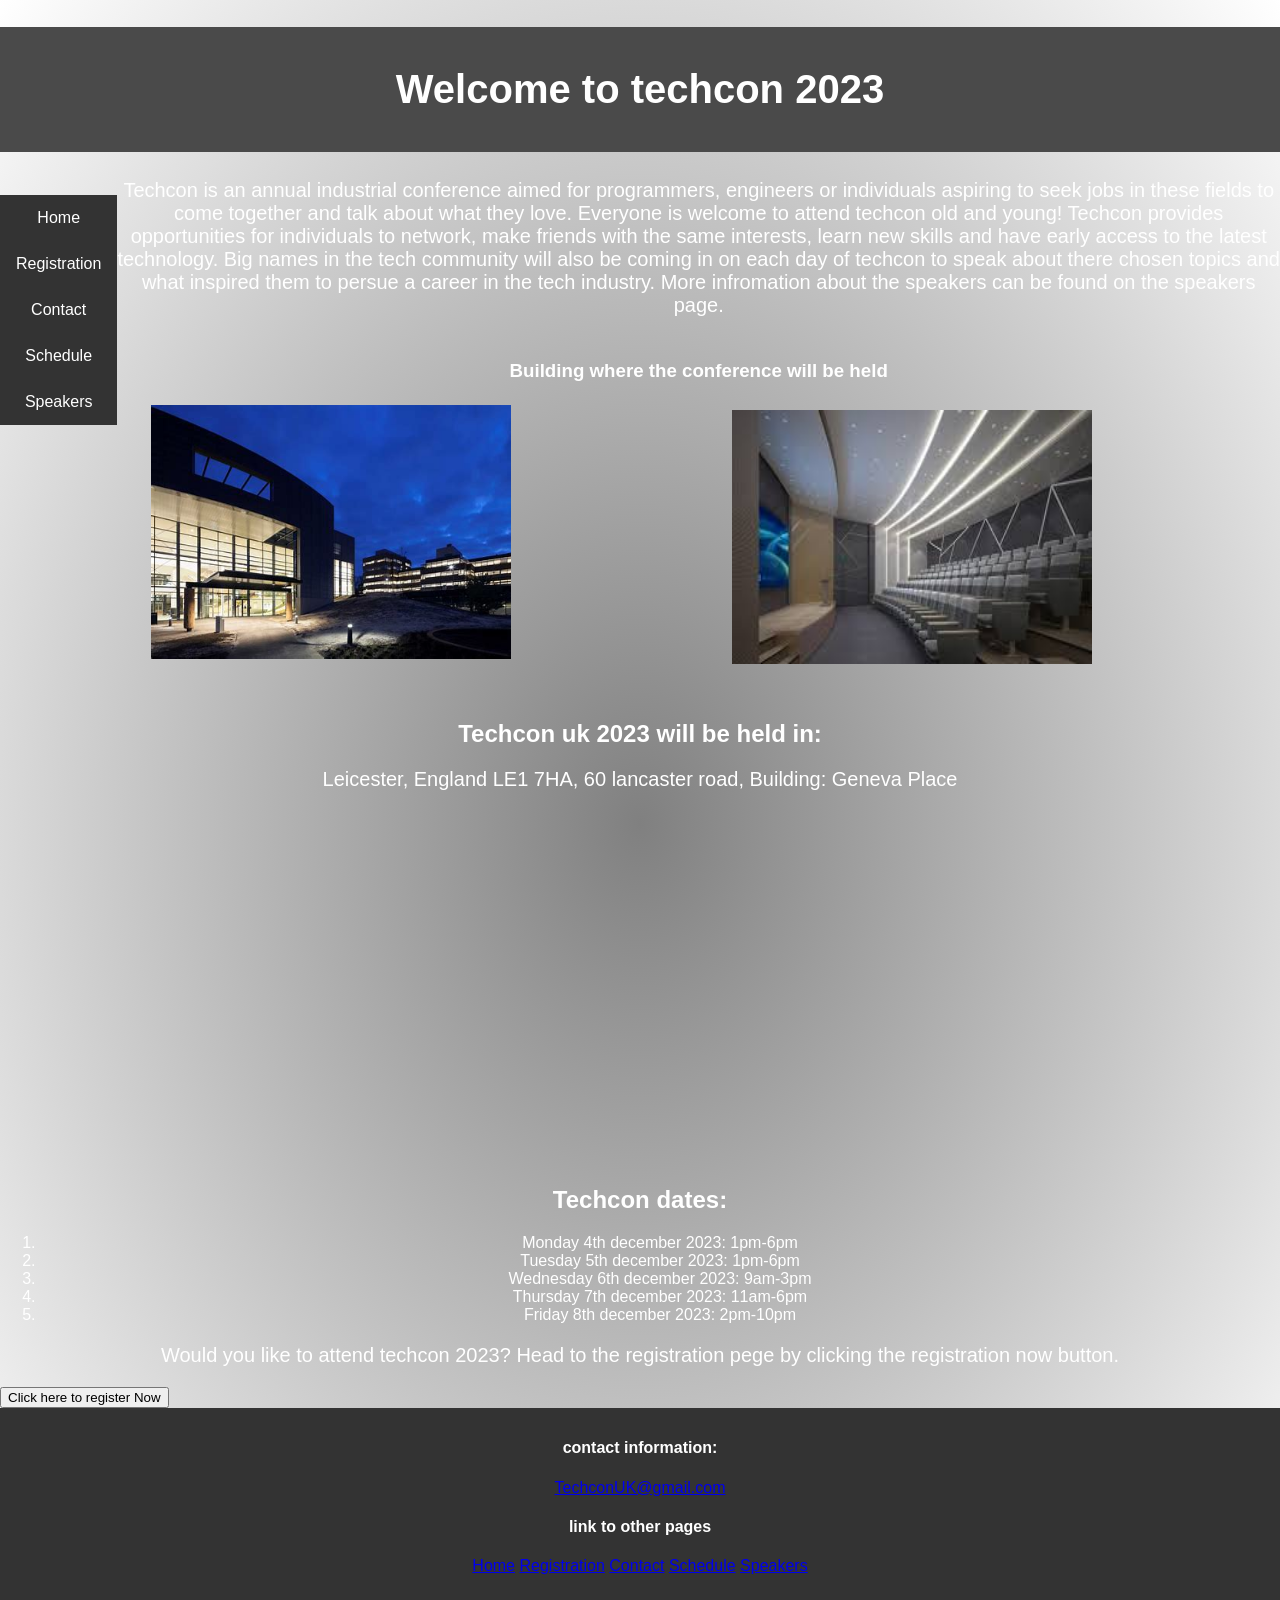
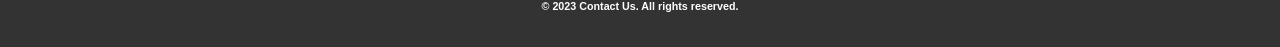
<file: Techcon 2023 website (file)/html/Index.html>
<!DOCTYPE html>
 <html lang="en"></html>
    <head>
        <title>Homepage</title>
        <!-- External ccs stylesheet link -->
        <link rel="stylesheet" href="../css/style.css">
    </head>
    <!-- Header section with the title and navigation menu -->
     <header>
       <h1>Welcome to techcon 2023</h1>
        <nav>
            <ul>
                <li><a href="Index.html">Home</a> </li><!--links to 5 other pages-->
                <li><a href="Registration.html">Registration</a> </li>
                <li><a href="Contact.html">Contact</a> </li>
                <li><a href="Schedule.html">Schedule</a> </li>
                <li><a href="Speakers.html">Speakers</a> </li>
            </ul>
        </nav>
      </header>
      <!-- Main content of the homepage -->
        <body>
         <p>Techcon is an annual industrial conference aimed for programmers, engineers or individuals aspiring to seek jobs in these fields
             to come together and talk about what they love. Everyone is welcome to attend techcon 
             old and young! Techcon provides opportunities for individuals to network, make friends
             with the same interests, learn new skills and have early access to the latest technology. 
             Big names in the tech community will also be coming in on each day of techcon to speak about
             there chosen topics and what inspired them to persue a career in the tech industry. More infromation 
             about the speakers can be found on the speakers page.<br></br>
        <!-- Section about the conference building with images -->
          <h3>Building where the conference will be held</h3>
        <div class="row">
          <div class="column"> 
            <img src="../images/conference2.jpg" alt="The building the conference will be held in" style="width:360px;height:254px;"><br></br>
          </div>
          <div class="column"></div>
             <img src="../images/InsideConference.jpg" alt="The building the conference will be held in" style="width:360px;height:254px;">
           </div>

          <h2>Techcon uk 2023 will be held in:</h2>
             <p>Leicester, England LE1 7HA, 60 lancaster road, Building: Geneva Place</p>
           <!-- Embedded Google Map -->
             <p><iframe src="https://www.google.com/maps/embed?pb=!1m18!1m12!1m3!1d2421.8831949270348!2d-1.1303394245461873!3d52.62595487838111!2m3!1f0!2f0!3f0!3m2!1i1024!2i768!4f13.1!3m3!1m2!1s0x487761244f4d29c3%3A0x660bb48dc71f1f63!2sLancaster%20Rd%2C%20Leicester%20LE1%207HA!5e0!3m2!1sen!2suk!4v1701183033765!5m2!1sen!2suk" width="500" height="350" style="border:0;" allowfullscreen="" loading="lazy" referrerpolicy="no-referrer-when-downgrade"></iframe></p>
          <!--inline css that edits the image and alignes them horizontally-->  
            <style>
                img {
                  display: block;
                  margin-left: auto;
                  margin-right: auto;
                }

                * {
                box-sizing: border-box;
                }
                
                .column {
                 float: left;
                 width: 33.33%; /* Set the width of the image */
                 padding: 5px;
                }

                 .row::after {
                 content: "";
                 clear: both;
                 display: table;
                }
             </style>
             
           <h2>Techcon dates:</h2> 
              <ol>
                <li>Monday 4th december 2023: 1pm-6pm</li>
                <li>Tuesday 5th december 2023: 1pm-6pm</li>
                <li>Wednesday 6th december 2023: 9am-3pm</li>
                <li>Thursday 7th december 2023: 11am-6pm</li>
                <li>Friday 8th december 2023: 2pm-10pm</li>
              </ol>

             <p>Would you like to attend techcon 2023? Head to the registration pege by clicking the registration now button.</p>
        </p>
        
    <!-- Registration button with a link to the registration page -->
      <form action="Registration.html">
        <input type="submit" value="Click here to register Now" class="button">
      </form> 

<!-- Footer with contact information and links -->      
        <footer>
            <h4>contact information:</h4>
            <a href="TechconUK@gmail.com">TechconUK@gmail.com</a><br>
            <h4>link to other pages</h4>
               <a href="Index.html">Home</a> 
               <a href="Registration.html">Registration</a> 
               <a href="Contact.html">Contact</a> 
               <a href="Schedule.html">Schedule</a> 
               <a href="Speakers.html">Speakers</a>
               <h6>&copy; 2023 Contact Us. All rights reserved.</h6>
        </footer>

        </body>
    
 </html>
</file>
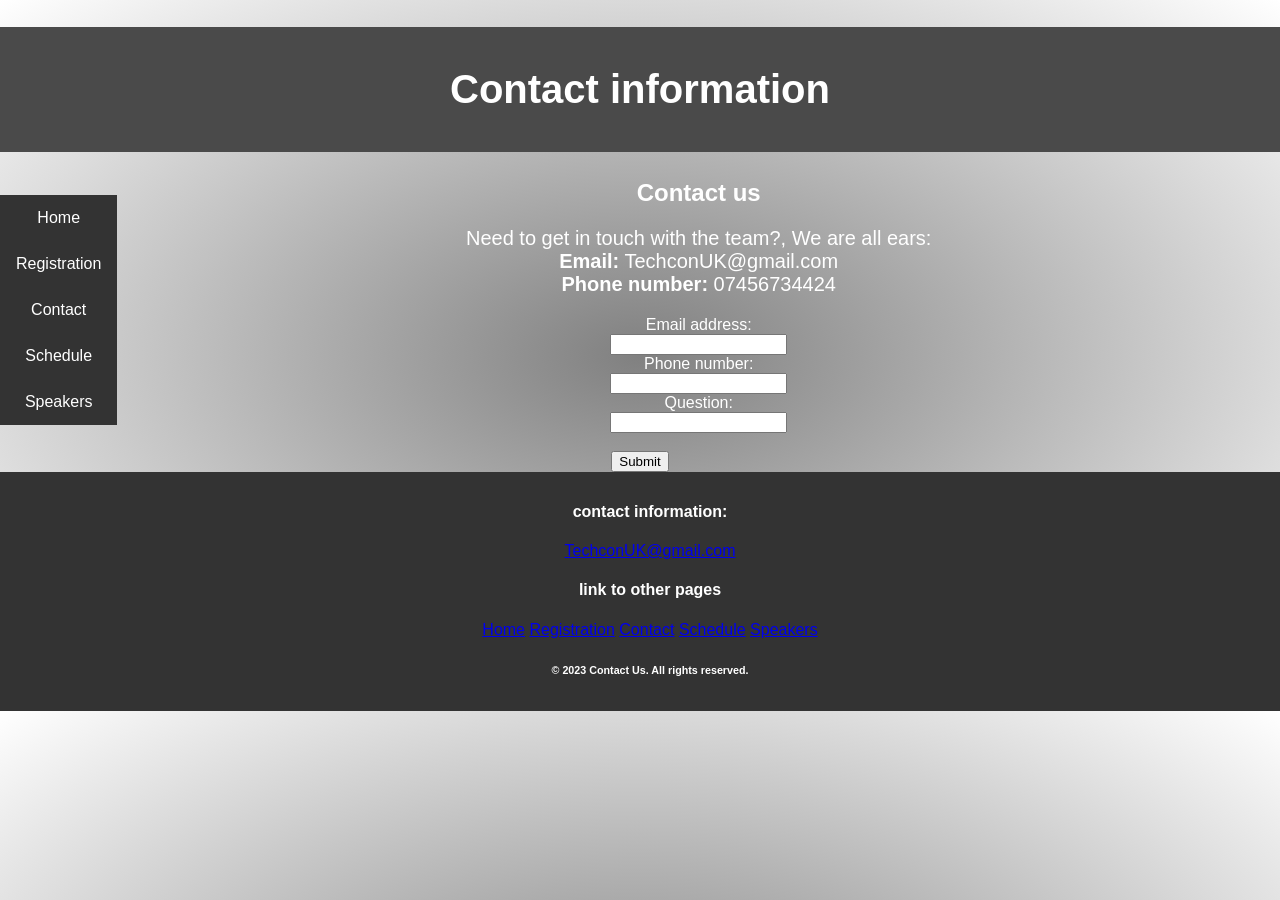
<file: Techcon 2023 website (file)/html/Contact.html>
<!DOCTYPE html>
 <html lang="en"></html>
    <head>
        <title>Contact</title>
    <!-- External ccs stylesheet link -->  
        <link rel="stylesheet" href="../css/style.css">
    </head>
    <body>
    <!-- Header section with the title and navigation menu -->
      <header>
        <h1>Contact information</h1>
        <nav>
            <ul>
                <li><a href="Index.html">Home</a> </li><!--links to 5 other pages-->
                <li><a href="Registration.html">Registration</a> </li>
                <li><a href="Contact.html">Contact</a> </li>
                <li><a href="Schedule.html">Schedule</a> </li>
                <li><a href="Speakers.html">Speakers</a> </li>
            </ul>
        </nav>
      </header>
       <!-- Main content of the contact page -->
        <h2>Contact us</h2>

        <P>Need to get in touch with the team?, We are all ears:<br>
        <b>Email:</b> TechconUK@gmail.com<br> <!--contact details of techcon-->
        <b>Phone number:</b> 07456734424</p>

    <!-- Opening div for the registration section -->   
     <div class="registration">
        <form>
            <label for="mail">Email address:</label><br> <!-- input fields with labels -->
            <input type="text" id="email" name="email"><br>
            <label for ="pnumber">Phone number:</label><br>
            <input type="number" id="pnumber" name="pnumber"><br>
            <label for ="question">Question:</label><br>
            <input type="text" id="question" name="question"><br><br>
            <input type="submit" value="Submit"><!--submit button-->
        </form> 
     </div>

<!-- Footer with contact information and links -->
        <footer>
            <h4>contact information:</h4>
            <a href="TechconUK@gmail.com">TechconUK@gmail.com</a><br>
            <h4>link to other pages</h4>
               <a href="Index.html">Home</a> 
               <a href="Registration.html">Registration</a> 
               <a href="Contact.html">Contact</a> 
               <a href="Schedule.html">Schedule</a> 
               <a href="Speakers.html">Speakers</a>
               <h6>&copy; 2023 Contact Us. All rights reserved.</h6>
        </footer>

    </body>
    
 </html>
</file>
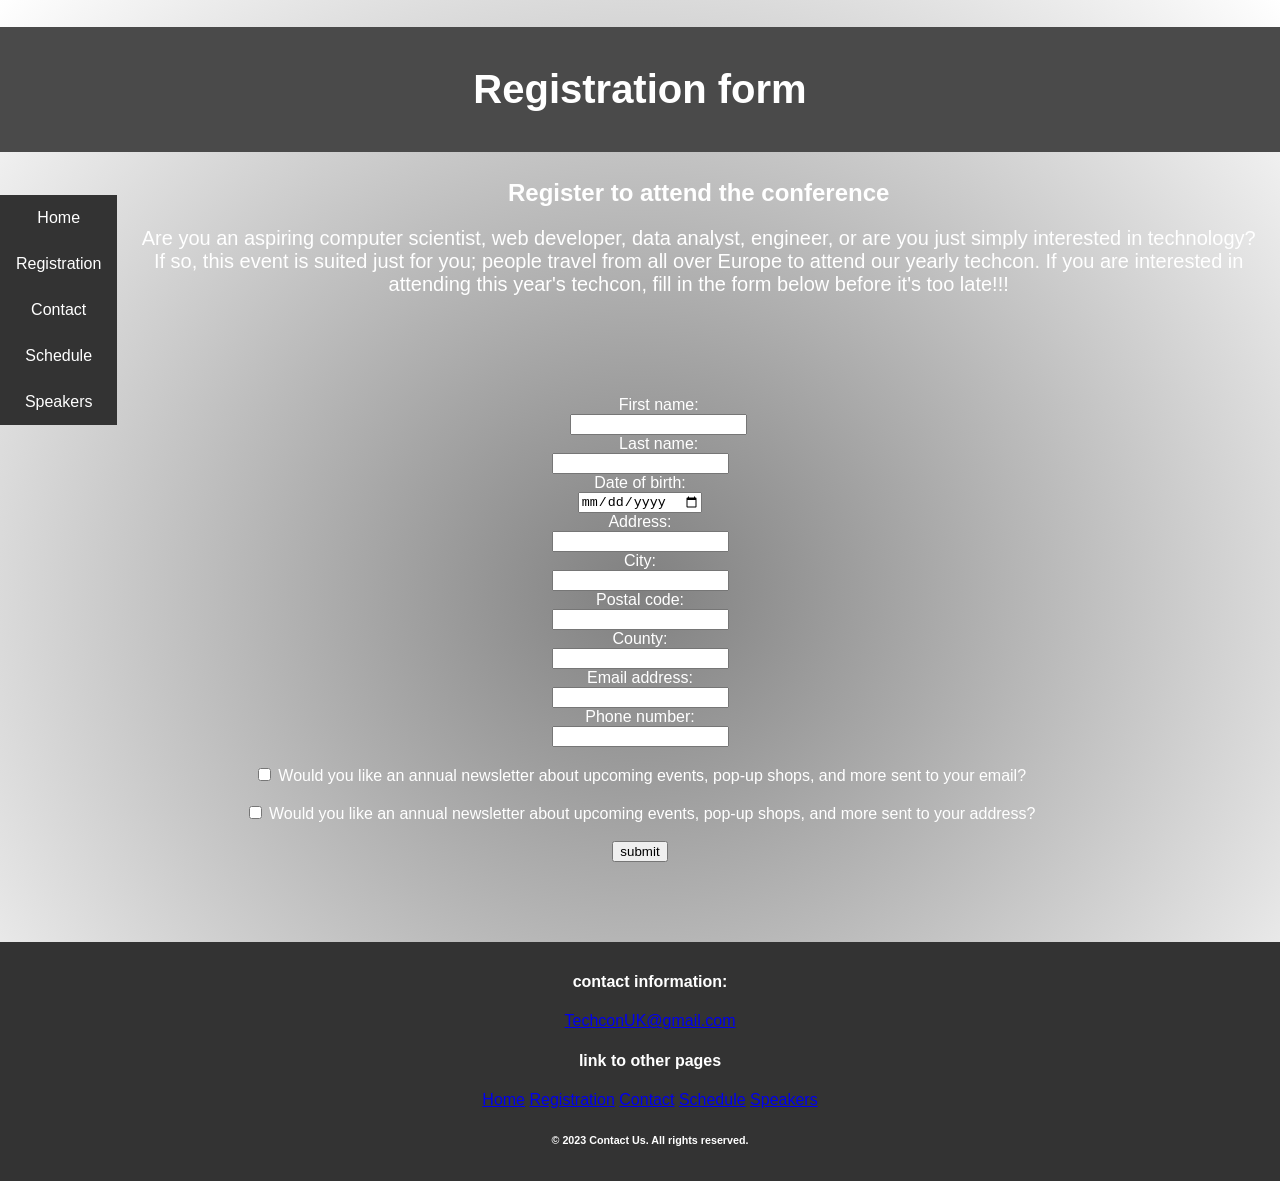
<file: Techcon 2023 website (file)/html/Registration.html>
<!DOCTYPE html>
<html lang="en">

<head>
    <title>Registration</title>
    <!-- Link to the external stylesheet for styling -->
    <link rel="stylesheet" href="../css/style.css">
    <!-- JavaScript function for form validation -->
    <script>
        function validateForm() {
         // Gets values from form inputs   
        let fname = document.getElementById("fname").value;
        //fetches element using id stated later in the form code
        let lname = document.getElementById("lname").value;
        let dob = document.getElementById("DOB").value;
        let address = document.getElementById("address").value;
        let city = document.getElementById("city").value;
        let pcode = document.getElementById("pcode").value;
        let county = document.getElementById("county").value;
        let email = document.getElementById("email").value;
        let pnumber = document.getElementById("pnumber").value;

        // Check if any field is empty and display an alert if true
        if (fname === "" || lname === "" || dob === "" || address === "" || city === "" || pcode === "" || county === "" || email === "" || pnumber === "") {
            alert("Fill out all the fields");
        return false;}   
        // Display alert for successful registration
        else {
            alert("Registration complete");
        return true;
        }
        }

    </script>
    <!-- Styling for the form -->
    <style>
        form {
            text-align: center;
            padding: 80px;
        }
    </style>

</head>

<body>
    <header>
        <h1>Registration form</h1>
        <!--Navigation bar-->
        <nav>
            <ul>
                <li><a href="Index.html">Home</a> </li><!--links to 5 other pages-->
                <li><a href="Registration.html">Registration</a> </li>
                <li><a href="Contact.html">Contact</a> </li>
                <li><a href="Schedule.html">Schedule</a> </li>
                <li><a href="Speakers.html">Speakers</a> </li>
            </ul>
        </nav>

        <h2>Register to attend the conference</h2>

        <p>Are you an aspiring computer scientist, web developer, data analyst, engineer, or are you just simply interested in technology?<br>
            If so, this event is suited just for you; people travel from all over Europe to attend our yearly techcon. If you are interested in attending
            this year's techcon, fill in the form below before it's too late!!!</p>
    </header>

    <div class="registration">
        <form name="RegForm" onsubmit="validateForm()" method="post">
            <!-- Form input fields with labels -->
            <label for="fname">First name:</label><br>
            <input type="text" id="fname" name="fname"><br>
            <label for="lname">Last name:</label><br>
            <input type="text" id="lname" name="lname"><br>
            <label for="DOB">Date of birth:</label><br>
            <input type="date" id="DOB" name="DOB"><br>
            <label for="address">Address:</label><br>
            <input type="text" id="address" name="address"><br>
            <label for="city">City:</label><br>
            <input type="text" id="city" name="city"><br>
            <label for="pcode">Postal code:</label><br>
            <input type="text" id="pcode" name="pcode"><br>
            <label for="county">County:</label><br>
            <input type="text" id="county" name="county"><br>
            <label for="email">Email address:</label><br>
            <input type="text" id="email" name="email"><br>
            <label for="pnumber">Phone number:</label><br>
            <input type="number" id="pnumber" name="pnumber"><br><br>

            <input type="checkbox" id="newsletter" name="newsletter">
            <label for="newsletter">Would you like an annual newsletter about upcoming events, pop-up shops, and more sent to your email?</label><br><br>
            <input type="checkbox" id="newsletter2" name="newsletter2">
            <label for="newsletter2">Would you like an annual newsletter about upcoming events, pop-up shops, and more sent to your address?</label><br><br>
            <!--form submit button-->
            <input type="submit" value="submit">
        </form>
    </div>

<!-- Footer with contact information and links -->    
    <footer>
        <h4>contact information:</h4>
        <a href="TechconUK@gmail.com">TechconUK@gmail.com</a><br>
        <h4>link to other pages</h4>
        <a href="Index.html">Home</a>
        <a href="Registration.html">Registration</a>
        <a href="Contact.html">Contact</a>
        <a href="Schedule.html">Schedule</a>
        <a href="Speakers.html">Speakers</a>
        <h6>&copy; 2023 Contact Us. All rights reserved.</h6>
    </footer>

</body>

</html>
</file>
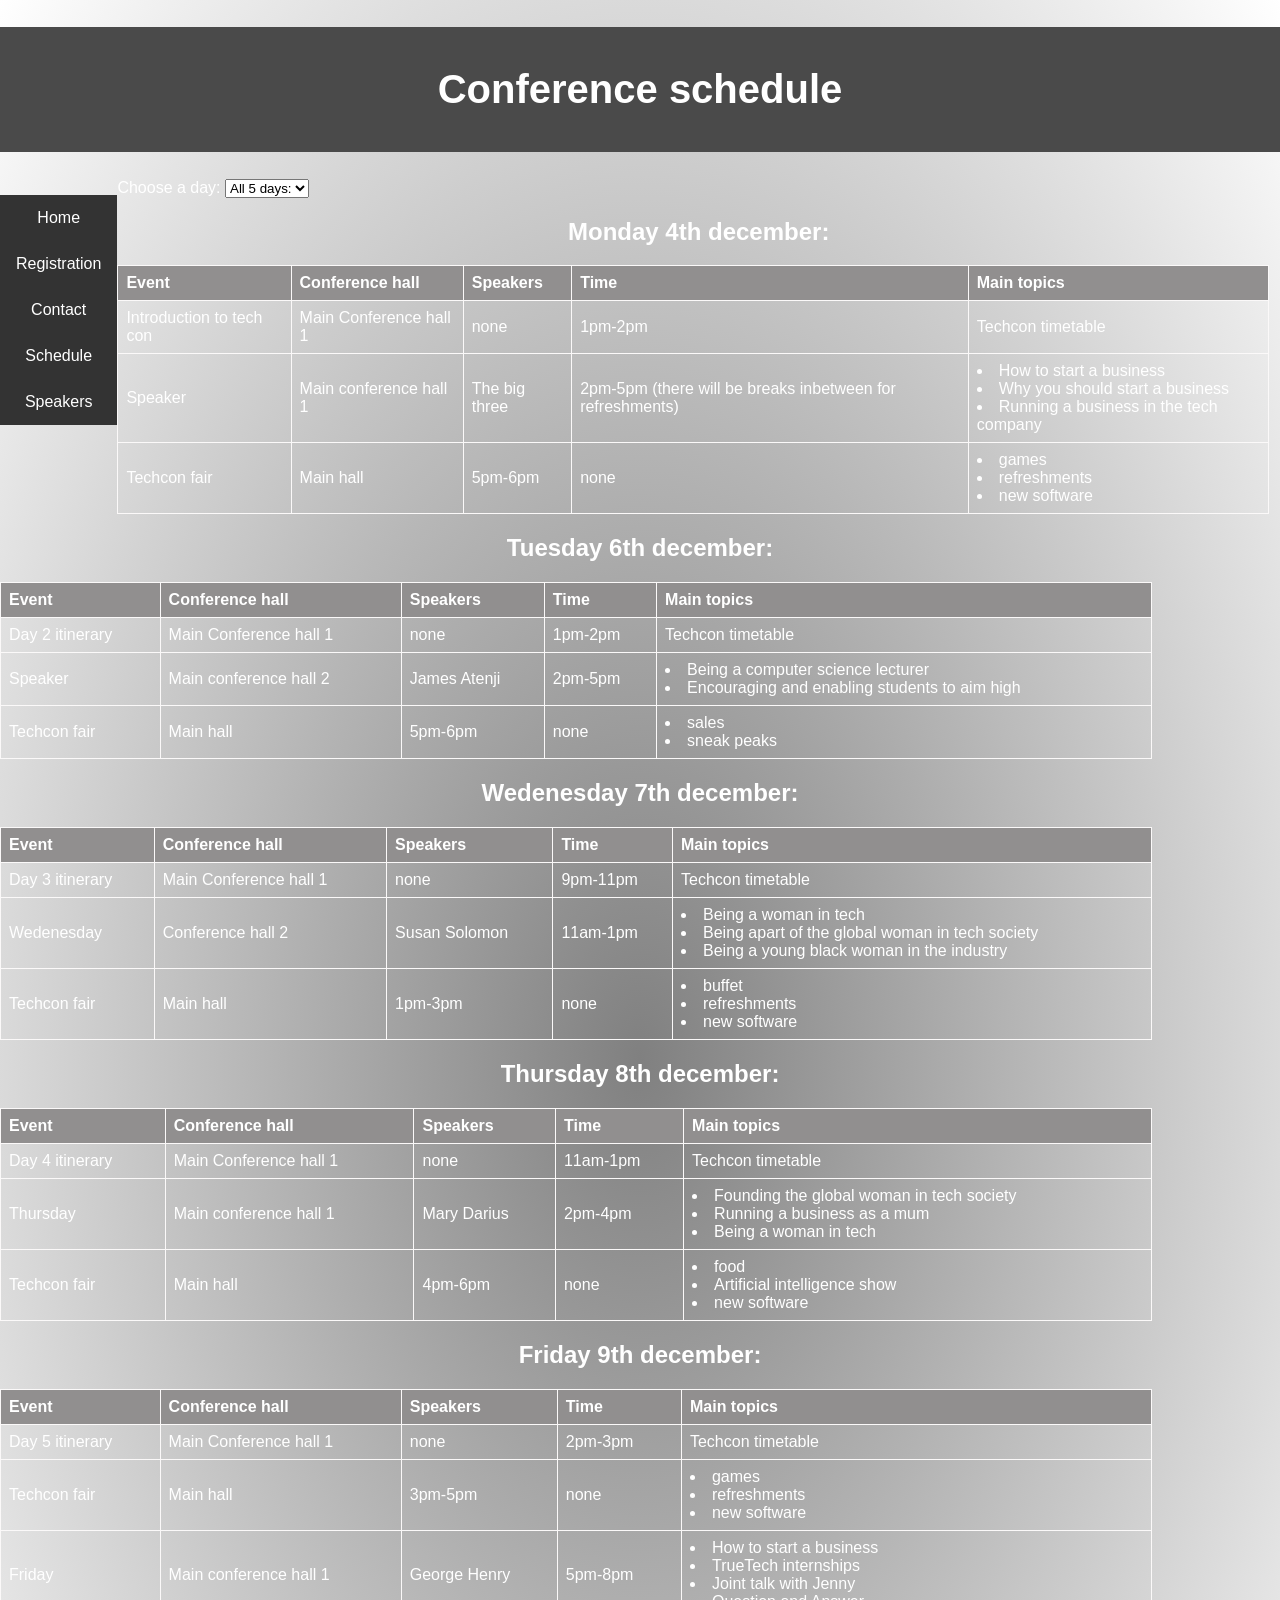
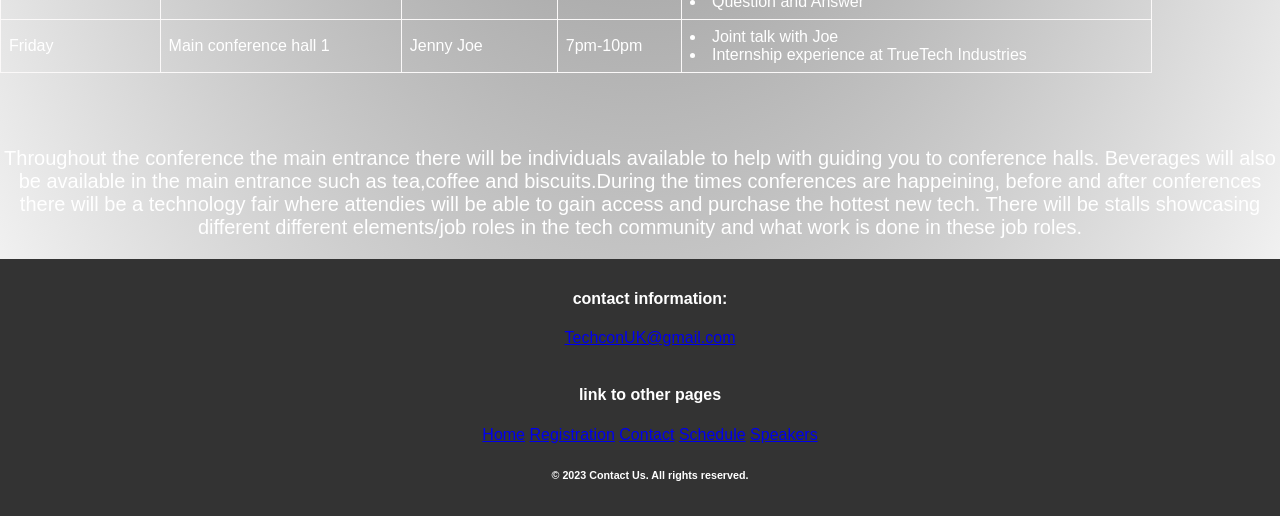
<file: Techcon 2023 website (file)/html/Schedule.html>
<!DOCTYPE html>
 <html lang="en"></html>
    <head>
        <title>Schedule</title>
        <!-- External ccs stylesheet link -->
        <link rel="stylesheet" href="../css/style.css">
    </head>
   <body>
     <header>
   <!-- Header section with the title and navigation menu -->
       <h1>Conference schedule</h1>
        <nav>
            <ul>
                <li><a href="Index.html">Home</a> </li>
                <li><a href="Registration.html">Registration</a> </li>
                <li><a href="Contact.html">Contact</a> </li>
                <li><a href="Schedule.html">Schedule</a> </li>
                <li><a href="Speakers.html">Speakers</a> </li>
            </ul>
        </nav>
      </header>
 <!-- Label and dropdown menu for selecting conference days --> 
    <label for="daySelector">Choose a day:</label>
    <select id="daySelector" onchange="filterScheduele()">
      <!-- Options for selecting different conference days -->
      <option value="all">All 5 days:</option>
      <option value="day1">Day 1:</option>
      <option value="day2">Day 2:</option>
      <option value="day3">Day 3:</option>
      <option value="day4">Day 4:</option>
      <option value="day5">Day 5:</option>
    </select>

<!-- 5 Tables for December techcon 2023 schedule -->
    <h2>Monday 4th december:</h2>
    <!--element id for drop down day chooser javascript-->
    <table id="TableDay1">
      <tr>
        <!-- The 5 table headings -->
        <th>Event</th>
        <th>Conference hall</th>
        <th>Speakers</th>
        <th>Time</th>
        <th>Main topics</th>
      </tr>
      <tr>
        <td>Introduction to tech con</td>
        <td>Main Conference hall 1</td>
        <td>none</td>
        <td>1pm-2pm </td>
        <td>Techcon timetable</td>
      </tr>
      <!-- Additional rows for other events -->
      <tr>
        <td>Speaker</td>
        <td>Main conference hall 1</td>
        <td>The big three</td>
        <td>2pm-5pm (there will be breaks inbetween for refreshments)</td>
        <td><li>How to start a business </li> 
              <li>Why you should start a business</li>
              <li>Running a business in the tech company</li></td>
      </tr>
      <tr>
        <td>Techcon fair</td>
        <td>Main hall</td>
        <td>5pm-6pm</td>
        <td>none</td>
        <td><li>games</li>
            <li>refreshments</li>
            <li>new software</li></td>
      </tr>
    </table>

    <h2>Tuesday 6th december:</h2>
    <table id="TableDay2">
      <tr>
        <th>Event</th>
        <th>Conference hall</th>
        <th>Speakers</th>
        <th>Time</th>
        <th>Main topics</th>
      </tr>
      <tr>
        <td>Day 2 itinerary</td>
        <td>Main Conference hall 1</td>
        <td>none</td>
        <td>1pm-2pm </td>
        <td>Techcon timetable</td>
      </tr>
      <tr>
        <td>Speaker</td>
        <td>Main conference hall 2</td>
        <td>James Atenji</td>
        <td>2pm-5pm</td>
        <td><li>Being a computer science lecturer</li> 
              <li>Encouraging and enabling students to aim high</li></td>
      </tr>
      <tr>
        <td>Techcon fair</td>
        <td>Main hall</td>
        <td>5pm-6pm</td>
        <td>none</td>
        <td><li>sales</li>
            <li>sneak peaks</li></td>
        </tr>
    </table>

    <h2>Wedenesday 7th december:</h2>
    <table id="TableDay3">
      <tr>
        <th>Event</th>
        <th>Conference hall</th>
        <th>Speakers</th>
        <th>Time</th>
        <th>Main topics</th>
      </tr>
      <tr>
        <td>Day 3 itinerary</td>
        <td>Main Conference hall 1</td>
        <td>none</td>
        <td>9pm-11pm </td>
        <td>Techcon timetable</td>
      </tr>
      <tr>
        <td>Wedenesday</td>
        <td>Conference hall 2</td>
        <td>Susan Solomon</td>
        <td>11am-1pm</td>
        <td><li>Being a woman in tech </li> 
            <li>Being apart of the global woman in tech society</li>
            <li>Being a young black woman in the industry</li></td>
      </tr>
      <tr>
        <td>Techcon fair</td>
        <td>Main hall</td>
        <td>1pm-3pm</td>
        <td>none</td>
        <td><li>buffet</li>
            <li>refreshments</li>
            <li>new software</li></td>
      </tr>
    </table>

    <h2>Thursday 8th december:</h2>
    <table id="TableDay4">
      <tr>
        <th>Event</th>
        <th>Conference hall</th>
        <th>Speakers</th>
        <th>Time</th>
        <th>Main topics</th>
      </tr>
      <tr>
        <td>Day 4 itinerary</td>
        <td>Main Conference hall 1</td>
        <td>none</td>
        <td>11am-1pm </td>
        <td>Techcon timetable</td>
      </tr>
      <tr>
        <td>Thursday</td>
        <td>Main conference hall 1</td>
        <td>Mary Darius</td>
        <td>2pm-4pm</td>
        <td><li>Founding the global woman in tech society</li> 
            <li>Running a business as a mum</li>
            <li>Being a woman in tech</li></td>
      </tr>
      <tr>
        <td>Techcon fair</td>
        <td>Main hall</td>
        <td>4pm-6pm</td>
        <td>none</td>
        <td><li>food</li>
            <li>Artificial intelligence show</li>
            <li>new software</li></td>
      </tr>
    </table> 
    <h2>Friday 9th december:</h2>
    <table id="TableDay5">
      <tr>
        <th>Event</th>
        <th>Conference hall</th>
        <th>Speakers</th>
        <th>Time</th>
        <th>Main topics</th>
      </tr>
      <tr>
        <td>Day 5 itinerary</td>
        <td>Main Conference hall 1</td>
        <td>none</td>
        <td>2pm-3pm </td>
        <td>Techcon timetable</td>
      </tr>
      <tr>
        <td>Techcon fair</td>
        <td>Main hall</td>
        <td>3pm-5pm</td>
        <td>none</td>
        <td><li>games</li>
            <li>refreshments</li>
            <li>new software</li></td>
      </tr>
      <tr>
        <td>Friday</td>
        <td>Main conference hall 1</td>
        <td>George Henry</td>
        <td>5pm-8pm </td>
        <td><li>How to start a business </li> 
            <li>TrueTech internships</li>
            <li>Joint talk with Jenny</li>
            <li>Question and Answer</li></td>
      </tr>
      <tr>
        <td>Friday</td>
        <td>Main conference hall 1</td>
        <td>Jenny Joe</td>
        <td>7pm-10pm</td>
        <td><li>Joint talk with Joe </li> 
              <li>Internship experience at TrueTech Industries</li></td>
      </tr>
     </table><br><br><br><!--breaks so theres spaces between the text and table-->
    
          <p>Throughout the conference the main entrance there will be individuals available to help with guiding you to conference halls. Beverages 
            will also be available in the main entrance such as tea,coffee and biscuits.During the times conferences are happeining, before and after conferences 
            there will be a technology fair where attendies will be able to gain access and purchase the hottest new tech. There will be stalls showcasing different 
            different elements/job roles in the tech community and what work is done in these job roles.  </p>
          
  <!-- Footer with contact information and links -->
        <footer>
            <h4>contact information:</h4>
            <a href="TechconUK@gmail.com">TechconUK@gmail.com</a><br></br>
            <h4>link to other pages</h4>
               <a href="Index.html">Home</a> 
               <a href="Registration.html">Registration</a> 
               <a href="Contact.html">Contact</a> 
               <a href="Schedule.html">Schedule</a> 
               <a href="Speakers.html">Speakers</a>
               <h6>&copy; 2023 Contact Us. All rights reserved.</h6>
        </footer>
     <!-- JavaScript function to filter schedule based on selected day -->   
    <script>
        function filterScheduele(){
          var selectedDay = document.getElementById("daySelector").value;
        // Hide all schedule tables
          document.getElementById("TableDay1").style.display="none";
          document.getElementById("TableDay2").style.display="none";
          document.getElementById("TableDay3").style.display="none";
          document.getElementById("TableDay4").style.display="none";
          document.getElementById("TableDay5").style.display="none";

        // Display the selected day's schedule
          if (selectedDay=="day1"){
            document.getElementById("TableDay1").style.display="table";
          } else if  (selectedDay=="day2"){
            document.getElementById("TableDay2").style.display="table";
          } else if  (selectedDay=="day3"){
            document.getElementById("TableDay3").style.display="table";
          } else if  (selectedDay=="day4"){
            document.getElementById("TableDay4").style.display="table";
          } else if  (selectedDay=="day5"){
            document.getElementById("TableDay5").style.display="table";
          } else { 
            // Display all tables if "All" is selected
            document.getElementById("TableDay1").style.display="table";
            document.getElementById("TableDay2").style.display="table";
            document.getElementById("TableDay3").style.display="table";
            document.getElementById("TableDay4").style.display="table";
            document.getElementById("TableDay5").style.display="table";
          }
        }
    </script>

   </body>
 </html>
</file>
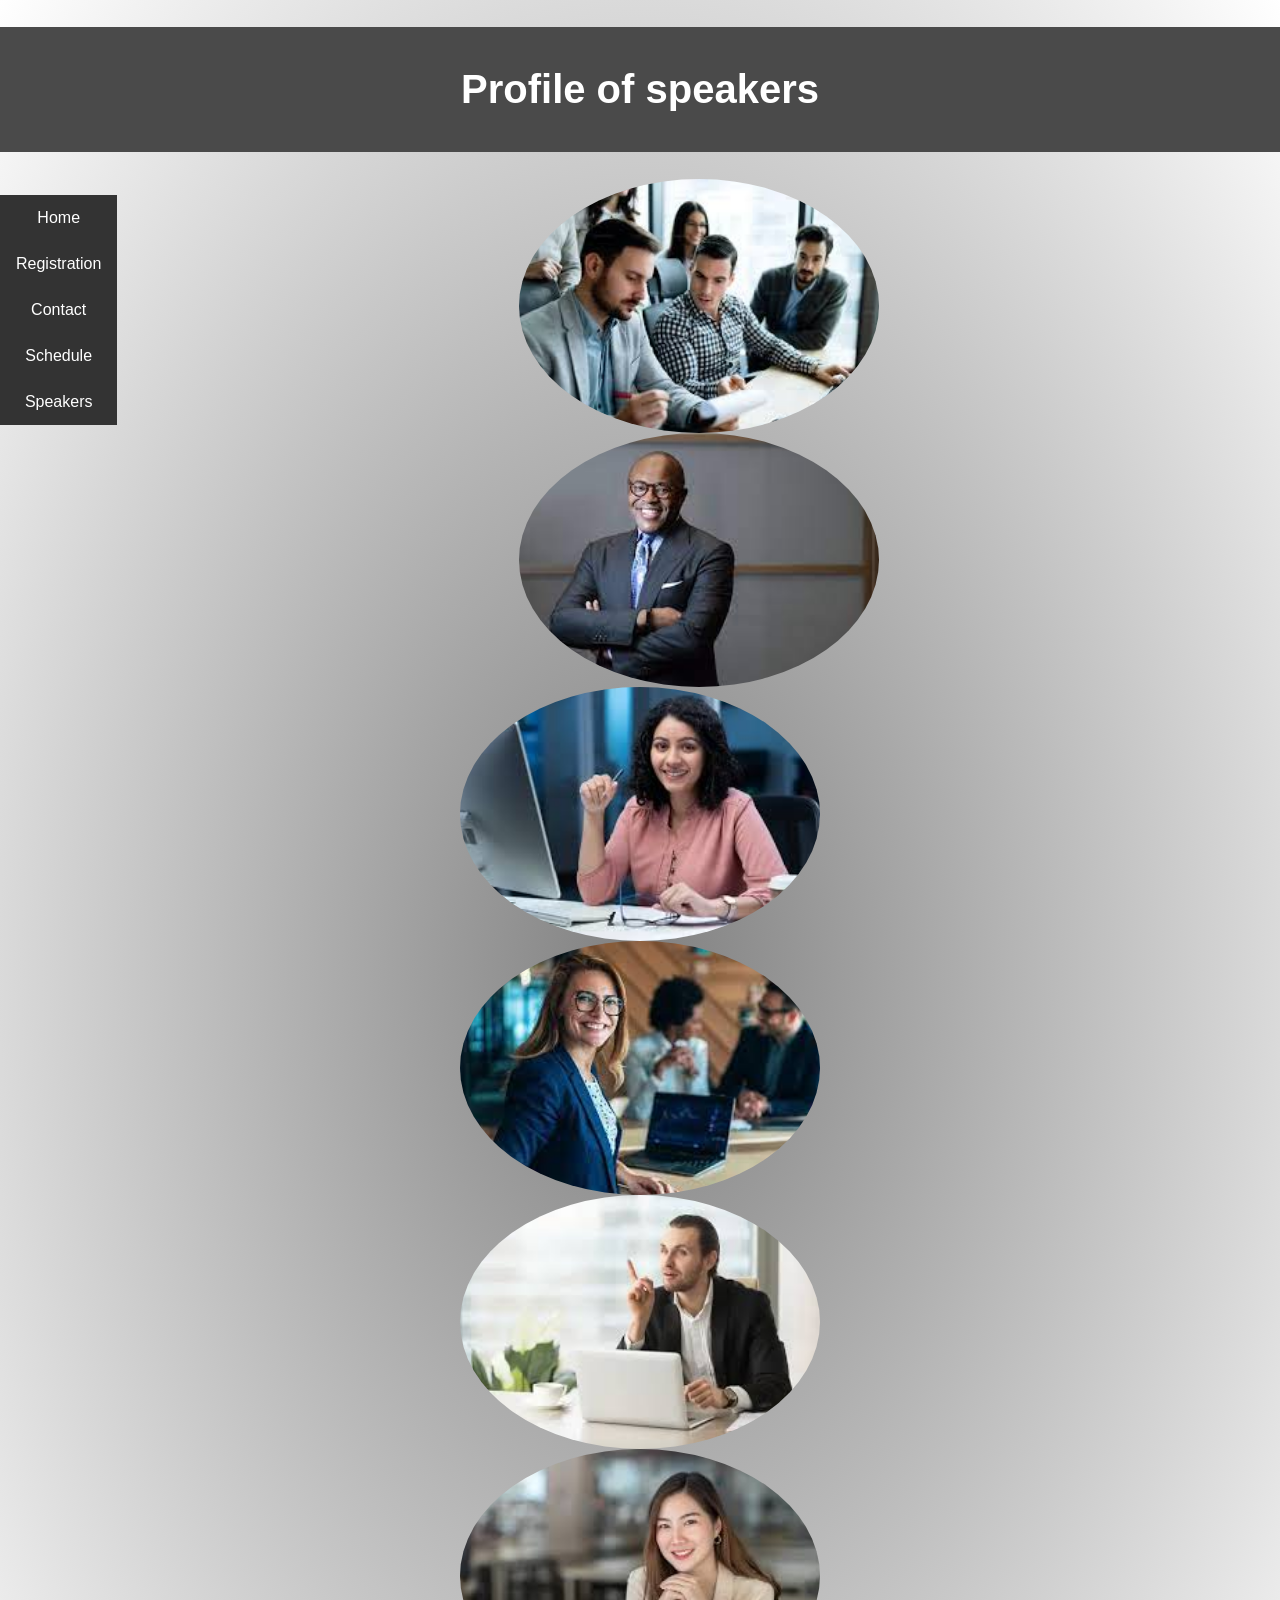
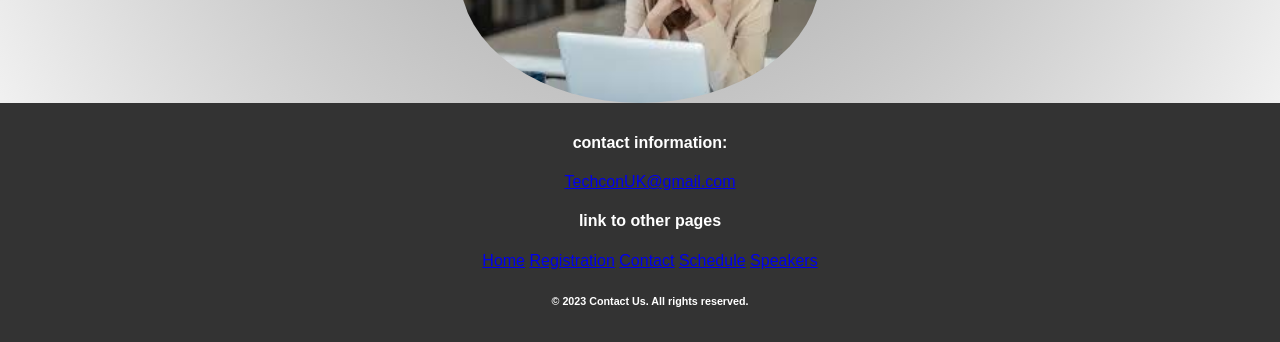
<file: Techcon 2023 website (file)/html/Speakers.html>
<!DOCTYPE html>
<html lang="en">

<head>
    <title>Speakers</title>
 <!-- External ccs stylesheet link -->
    <link rel="stylesheet" href="../css/style.css">
</head>
<!--inline css stylesheet-->
<style>
    img {
         display: block;
         margin-left: auto;
         margin-right: auto;
         cursor: pointer;
     }

    .speaker-details {
          display: none;
          text-align: center;
        }
</style>
<!--inline javascript that allows speaker images to be clicked and allows more details to appear when clicked-->
 <script>
    function toggleDetails(speakerId) {
       var details = document.getElementById(speakerId + "-details");
        details.style.display = details.style.display === 'none' ? 'block' : 'none';
        }
</script>
<body>
    <header>
      <!-- Header section with the title and navigation menu -->
      <h1>Profile of speakers</h1>
        <nav>
            <ul>
                <li><a href="Index.html">Home</a> </li>
                <li><a href="Registration.html">Registration</a> </li>
                <li><a href="Contact.html">Contact</a> </li>
                <li><a href="Schedule.html">Schedule</a> </li>
                <li><a href="Speakers.html">Speakers</a> </li>
            </ul>
        </nav>
    </header>

 <!-- The big three speakers -->
    <img src="../images/SpeakersGroup.jpg" alt="Image of speakers The big three" style="width:360px;height:254px;" class="circular-image" onclick="toggleDetails('speaker')"><!--image of speakers-->
        <div class="speaker-details" id="speaker-details">
          <h2>The big three</h2>
            <p>The big three will be attending techcon day 1 to speak about how as three best friends they created their own tech company
              They will also be talking about: <br>
              <li>How to start a business </li> <!--list of speakers topics-->
              <li>Why you should start a business</li>
              <li>Running a business in the tech company</li>
            </p>
        </div>
 <!-- Speaker 1 -->
    <img src="../images/speaker1.jpg" alt="Image of speaker James" style="width:360px;height:254px;" class="circular-image" onclick="toggleDetails('james')">
        <div class="speaker-details" id="james-details">
          <h2>James Atenji</h2>
            <p>A Computer scientist lecturer at one of the top Russell Group universities<br>
              He will also be talking about
              <li>Being a computer science lecturer</li> 
              <li>Encouraging and enabling students to aim high</li>
            </p>
        </div>
  <!-- Speaker 2 -->
      <img src="../images/speaker3.jpg" alt="Image of speaker Susan" style="width:360px;height:254px;" class="circular-image" onclick="toggleDetails('susan')">
        <div class="speaker-details" id="susan-details">
          <h2>Susan Solomon</h2>
            <p>The youngest members part of the global women in tech society will be appearing to talk about being in the tech industry at such a young age and software she is developing
              She will also be talking about:
              <li>Being a woman in tech </li> 
              <li>Being apart of the global woman in tech society</li>
              <li>Being a young black woman in the industry</li>
            </p>
        </div>

 <!-- Speaker 3 -->
      <img src="../images/speaker4.jpg" alt="Image of speaker Mary" style="width:360px;height:254px;" class="circular-image" onclick="toggleDetails('mary')">
        <div class="speaker-details" id="mary-details">
          <h2>Mary Darius</h2>
            <p>One of the founders of the women in tech global society will be talking about being a woman in tech, the struggles that come with it, and overcoming these struggles
              She will also be talking about:
              <li>Founding the global woman in tech society</li> 
              <li>Running a business as a mum</li>
              <li>Being a woman in tech</li>
            </p>
        </div>

 <!-- Speaker 4 -->
      <img src="../images/speaker5.jpg" alt="Image of speaker George" style="width:360px;height:254px;" class="circular-image" onclick="toggleDetails('george')">
        <div class="speaker-details" id="george-details">
          <h2>George Henry</h2>
            <p>The CEO of TrueTech Industries will be making an appearance to talk about how and why he started his business and will be speaking about possible internships for youth who are interested
              <li>How to start a business </li> 
              <li>TrueTech internships</li>
              <li>Joint talk with Jenny</li>
              <li>Question and Answer</li>
            </p>
        </div>

 <!-- Speaker 1 -->
      <img src="../images/speaker6.jpg" alt="Image of speaker Jenny" style="width:360px;height:254px;" class="circular-image" onclick="toggleDetails('jenny')">
        <div class="speaker-details" id="jenny-details">
          <!-- List of specific points about Jenny's talk -->
          <h2>Jenny Joe</h2>
            <p>Jenny is one of George's old interns who has now gone on to work for one of the biggest companies in the industry. She will be talking about how much the internship helped her
              <li>Joint talk with Joe </li> 
              <li>Internship experience at TrueTech Industries</li>
            </p>
        </div>

  <!-- Footer with contact information and links -->
    <footer>
        <h4>contact information:</h4>
        <a href="TechconUK@gmail.com">TechconUK@gmail.com</a><br>
        <h4>link to other pages</h4>
        <a href="Index.html">Home</a>
        <a href="Registration.html">Registration</a>
        <a href="Contact.html">Contact</a>
        <a href="Schedule.html">Schedule</a>
        <a href="Speakers.html">Speakers</a>
        <h6>&copy; 2023 Contact Us. All rights reserved.</h6>
    </footer>
</body>

</html>
</file>
<file: Techcon 2023 website (file)/css/style.css>
/*  Styling for the body*/
body {background-image: radial-gradient(grey,white); /*changes the background across all pages*/
      margin:0;
      color:white; /*Changes the colou of the text*/
      font-family:'Trebuchet MS', 'Lucida Sans Unicode', 'Lucida Grande', 'Lucida Sans', Arial, sans-serif ;/*changes the font*/
}

/*styling for the paragraph*/
p{text-align:center;/*centers all paragraphs*/
  font-size: 20px;
}

dd{font-size: 20px;}

ol,h2,h3,h4,.registration{text-align:center;/*centers multiple elements simultaneously*/
}

/*styling for the heading 1 element*/
h1 {
    background-color:rgb(74, 74, 74);
    padding: 40px;
    text-align: center;
    font-size :40px;
    font-family:'Trebuchet MS', 'Lucida Sans Unicode', 'Lucida Grande', 'Lucida Sans', Arial, sans-serif;
}

/* Styling for navigation bar */
ul {
  list-style-type: none;
  padding:0;/*creates space around an element*/
  overflow: hidden;
  background-color: #333;
  top:10px; 
  width: 100%;
}

nav {
  float: left;
}

nav a{
  display: block;/*constructs list*/
  color: white;
  text-align: center;
  padding:14px 16px;
  text-decoration: none;
}


nav a :hover:not(.active) {
  background-color: #111;/* Background color when the link is hovered over and not active*/
}

.active {
  background-color:darkgray;
}

/*styling for the footer*/
footer {
  text-align: center;
  padding: 10px;
  background-color:#333;
  color: white;
  left: 0;
  bottom: 0;
  width: 100%;
}

/*styles the table*/
table {
  font-family: arial, sans-serif;
  border-collapse: collapse;
  width: 90%;
}

td, th {
  border: 1px solid #fbf9f9;
  text-align: left;
  padding: 8px;
}


th{
  background-color: #918f8f;
}

/* Styling for registration div */
.registration{
  text-align: center;
}

.circular-image {
  width: 150px; /* Set the width of the image */
  height: 150px; /* Set the height of an image*/
  border-radius: 50%; /*makes image become circular */
  object-fit: cover; /* Maintain ratio and covers the container */
  display: block; /* Ensures that the image is treated as a block-level element */
  margin: 0 auto; 
}
</file>
